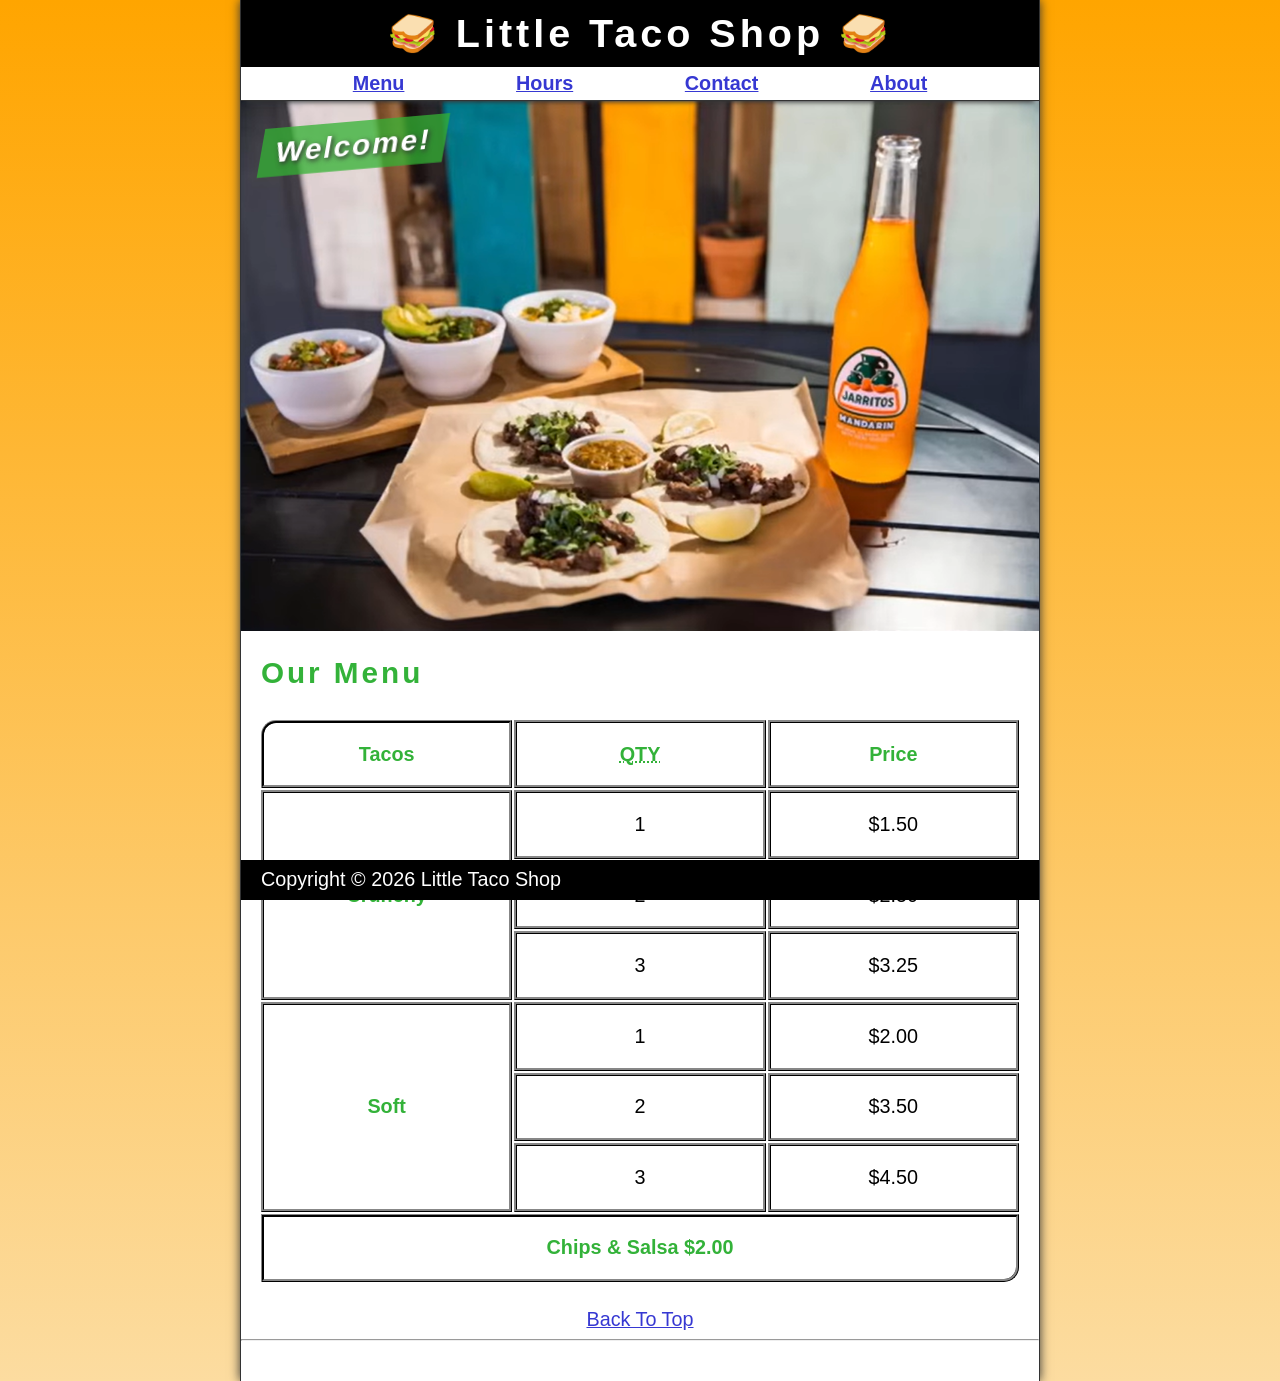
<file: index.html>
<!doctype html>
<html lang="en">
  <head>
    <meta charset="UTF-8" />
    <meta name="author" content="Henok Mulugeta" />
    <meta name="viewport" content="width=device-width, initial-scale=1.0" />
    <meta name="description" content="The website for The Little Taco Shop" />
    <title>Little Tacos Shop</title>
    <link rel="icon" href="html5.png" type="image/x-icon" />
    <link rel="stylesheet" href="css/style.css" />
    <script src="js/main.js" defer></script>
  </head>
  <body>
    <header class="header">
      <h1 class="header_h1">
        <map name="Tacos">Little Taco Shop</map>
      </h1>
      <nav class="header_nav">
        <ul class="header_ul">
          <li><a href="#menu">Menu</a></li>
          <li><a href="Hours.html">Hours</a></li>
          <li><a href="Contact.html">Contact</a></li>
          <li><a href="about.html">About</a></li>
        </ul>
      </nav>
    </header>

    <section class="hero">
      <h2 class="hero_h2">Welcome!</h2>
      <figure>
        <img
          src="img/food1.png"
          alt="tacos and a drink"
          title="We Love Tacos!"
          width="1000"
          height="667"
        />
        <figcaption class="offscreen">Tacos and a Drink</figcaption>
      </figure>
    </section>

    <main class="main">
      <article class="main_article menu">
        <h2 class="menu_h2">Our Menu</h2>
        <table class="menu_container">
          <caption class="offscreen">
            Our Tacos
          </caption>

          <thead>
            <tr>
              <th class="menu_header" scope="col">Tacos</th>
              <th class="menu_header" id="qty" scope="col">
                <abbr title="Quantity">QTY</abbr>
              </th>
              <th class="menu_header" id="price" scope="col">Price</th>
            </tr>
          </thead>
          <tbody>
            <tr>
              <th class="menu_item menu_cr" scope="row" rowspan="3">Crunchy</th>
              <td class="menu_item">1</td>
              <td class="menu_item">$1.50</td>
            </tr>
            <tr>
              <td class="menu_item">2</td>
              <td class="menu_item">$2.50</td>
            </tr>
            <tr>
              <td class="menu_item">3</td>
              <td class="menu_item">$3.25</td>
            </tr>
            <tr>
              <th class="menu_item menu_sf" scope="row" rowspan="3">Soft</th>
              <td class="menu_item">1</td>
              <td class="menu_item">$2.00</td>
            </tr>
            <tr>
              <td class="menu_item">2</td>
              <td class="menu_item">$3.50</td>
            </tr>
            <tr>
              <td class="menu_item">3</td>
              <td class="menu_item">$4.50</td>
            </tr>
          </tbody>
          <tfoot>
            <tr>
              <td class="menu_item menu_cs" colspan="3">
                Chips &amp; Salsa $2.00
              </td>
            </tr>
          </tfoot>
        </table>
      </article>
      <p class="center">
        <a href="#">Back To Top</a>
      </p>
    </main>

    <hr />

    <footer class="footer">
      <p>
        <span class="nowrap">Copyright &copy; <time id="year"></time></span>
        <span class="nowrap">Little Taco Shop</span>
      </p>
    </footer>
  </body>
</html>
</file>
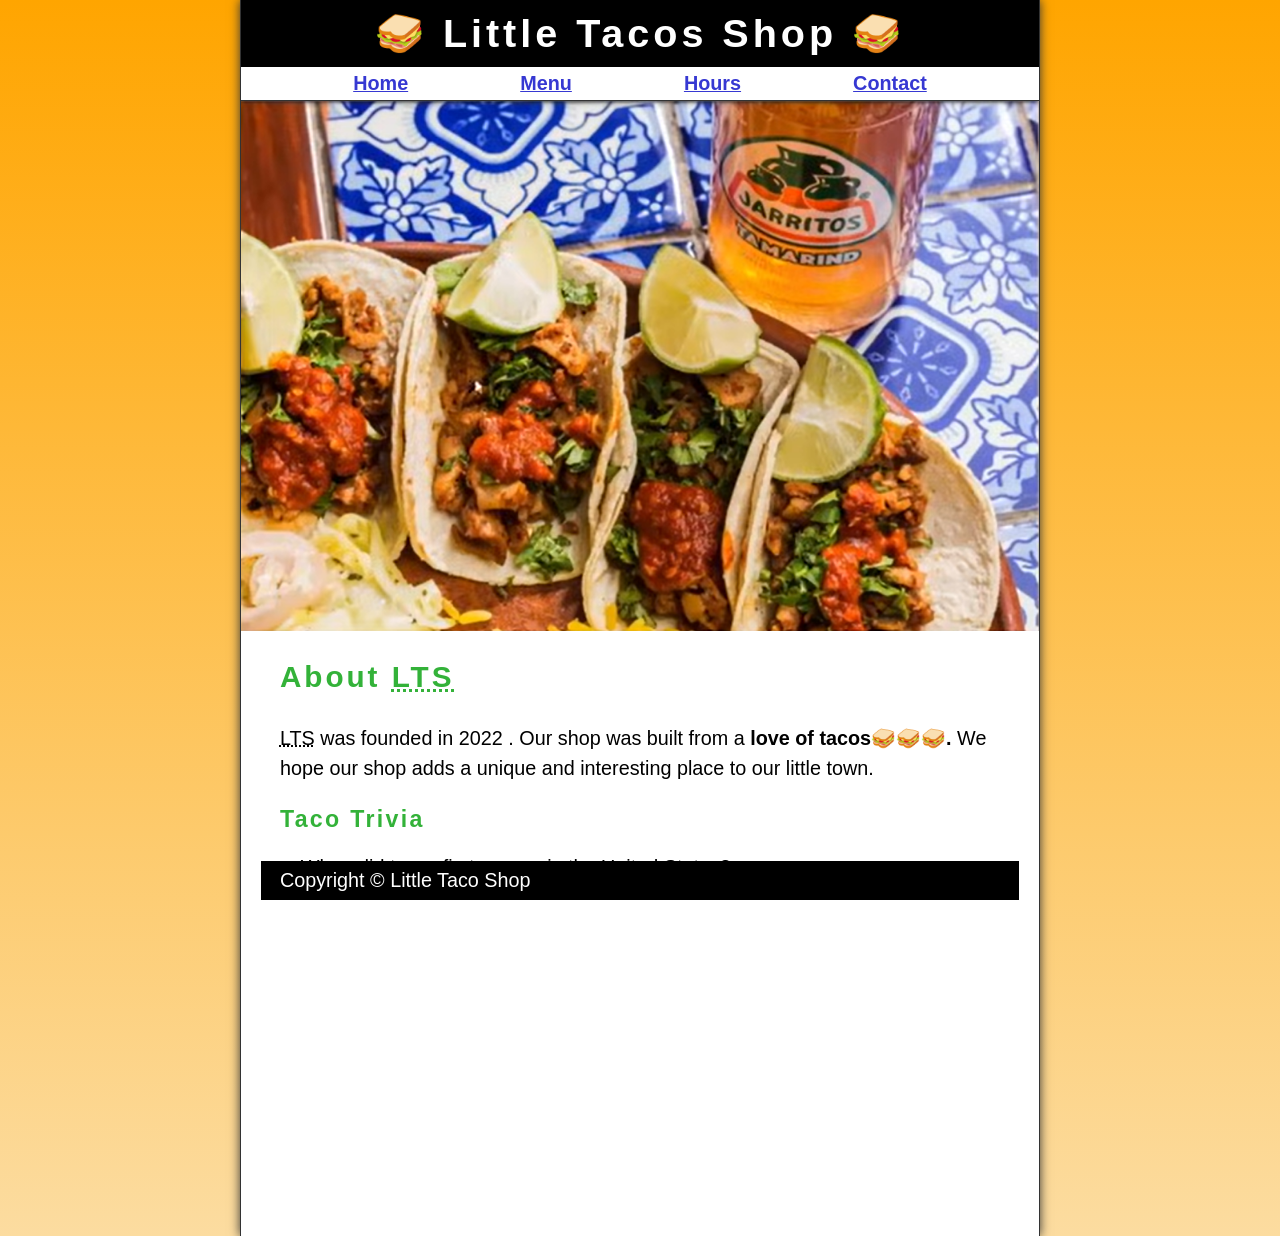
<file: about.html>
<!doctype html>
<html lang="en">
  <head>
    <meta charset="UTF-8" />
    <meta name="viewport" content="width=device-width, initial-scale=1.0" />
    <meta name="author" content="Henok Mulugeta" />
    <meta name="description" content="About The Little Tacos Shop" />
    <title>About The Little Tacos Shop</title>
    <link rel="stylesheet" href="css/style.css" />
    <link rel="stylesheet" href="favicon.ico" />
    
  </head>

  <body>
    <header class="header">
      <h1 class="header_h1"><map name="Tacos">Little Tacos Shop</map></h1>
      <nav class="header_nav">
        <ul class="header_ul">
          <li><a href="/">Home</a></li>
          <li><a href="/#menu">Menu</a></li>
          <li><a href="Hours.html">Hours</a></li>
          <li><a href="Contact.html">Contact</a></li>
        </ul>
      </nav>

      <section class="hero">
        <figure>
          <img
            src="img/food4.png"
            alt="tacos and a drink"
            title="We Love Tacos!"
            width="1000"
            height="667"
          />
          <figcaption class="offscreen">
            Try this delicious Tacos
          </figcaption>
        </figure>
      </section>

      <main class="main">
        <main class="main">
      <article id="about" class="main_article about">
        <h2>About <abbr title="The Little Tacos Shop">LTS</abbr></h2>
        <p>
          <abbr title="The Little Tacos Shop">LTS</abbr> was founded in
          <time datetime="2022">2022</time> . Our shop was built from a
          <strong>love of tacos🥪🥪🥪.</strong> We hope our shop adds a unique
          and interesting place to our little town.
        </p>

        <aside class="about_trivia">
          <h3>Taco Trivia</h3>
          <details>
            <summary>When did tacos first appear in the United States?</summary>
            <p class="about_trivia_answer">
              Jeffrey M. pincher, taco historian and professor of history in a
              newspaper from <time datetime="1995">1995</time>. (Source:
              <cite
                ><a
                  href="https://www.smithsonianmag.com/arts-culture/where-did-the-taco-from-81228162/"
                  target="_blank"
                  >smithsonian Magazine</a
                ></cite
              >)
            </p>
          </details>
        </aside>
      </article>
      </main>
     <footer class="footer">
      <p>
        <span class="nowrap">Copyright &copy; <time id="year"></time></span>
        <span class="nowrap">Little Taco Shop</span>
      </p>
    </footer>
  </body>
</html>
</file>
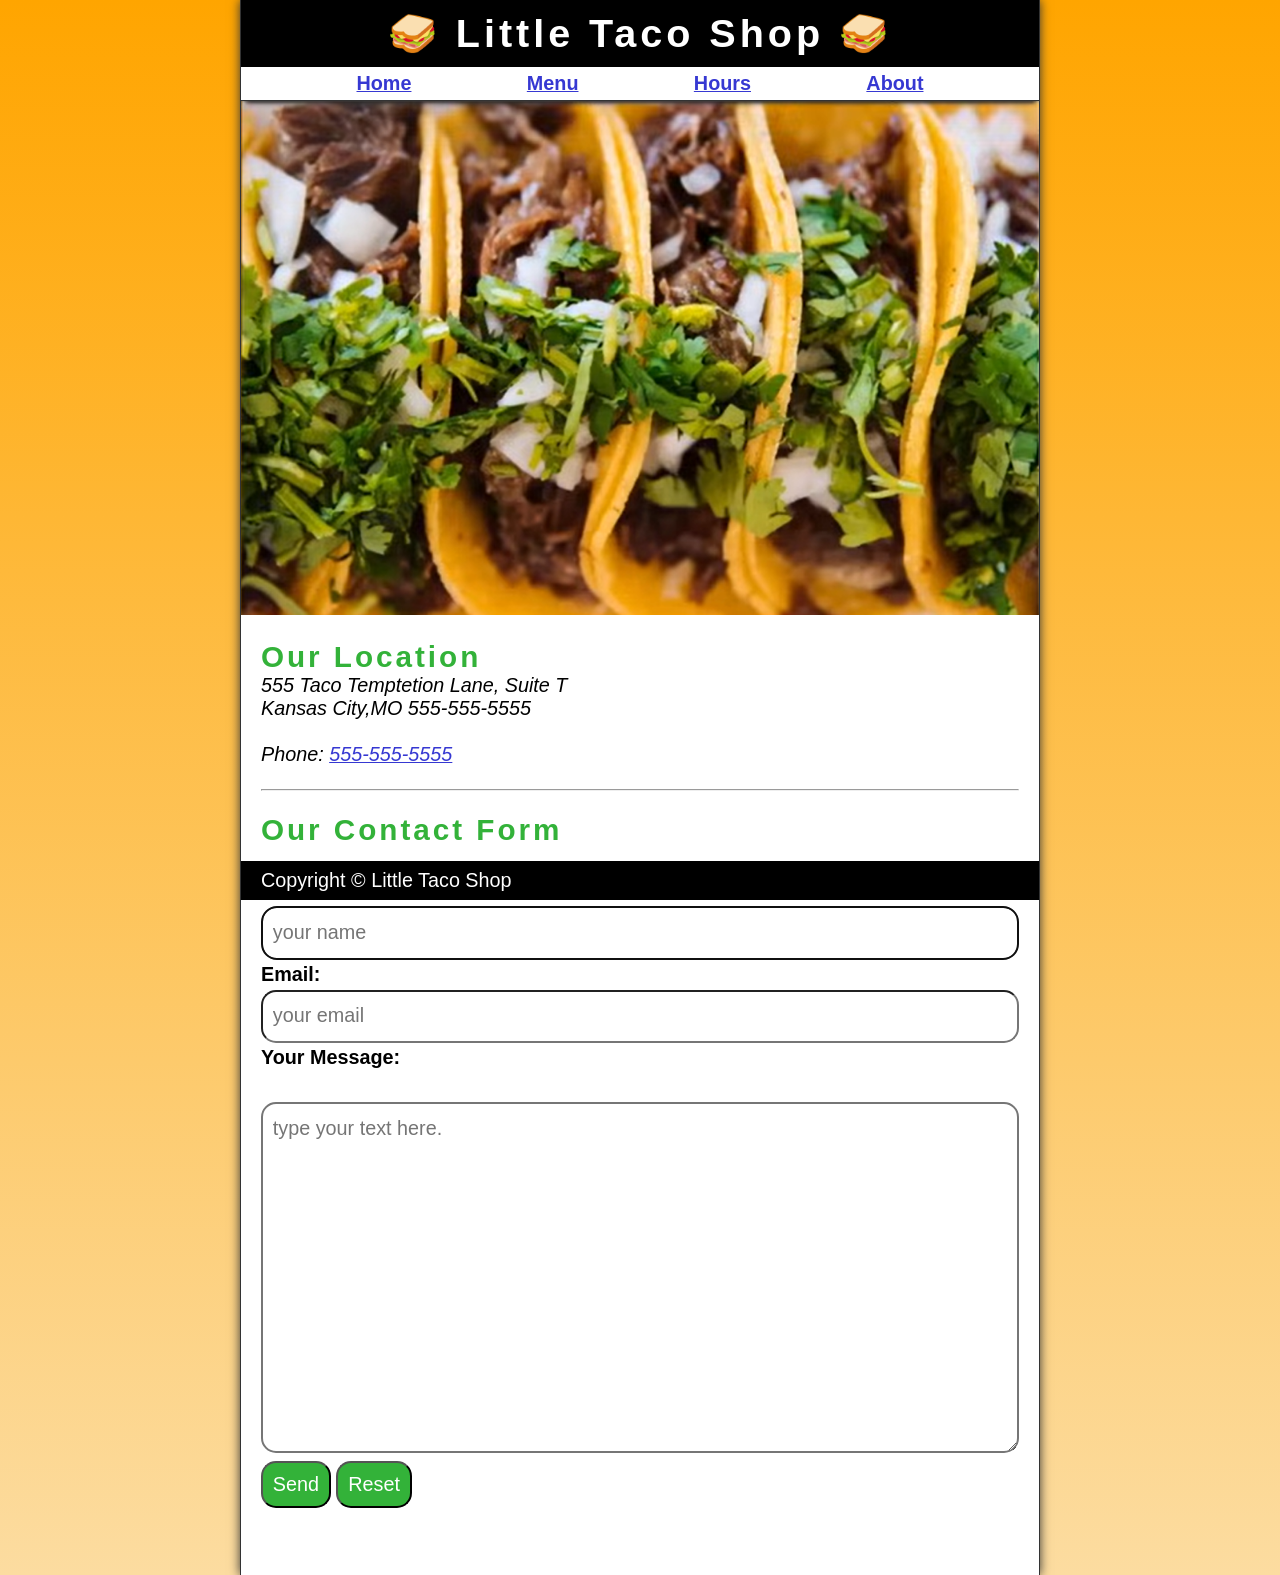
<file: Contact.html>
<!doctype html>
<html>
  <head>
    <meta charset="UTF-8" />
    <meta name="viewport" content="width=device-width, initial-scale=1.0" />
    <meta name="author" content="Henok Mulugeta" />
    <meta
      name="description"
      content="Contact information for The Little Tacos Shop"
    />
    <title>Contact Us - LTS</title>
    <link rel="stylesheet" href="css/style.css " />
    <link rel="icon" href="html5.png" type="image/x-icon" />
  </head>
  <body>
    <header class="header">
      <h1 class="header_h1">Little Taco Shop</h1>
      <nav class="header_nav">
        <ul class="header_ul">
          <li><a href="/">Home</a></li>
          <li><a href="/#menu">Menu</a></li>
          <li><a href="Hours.html">Hours</a></li>
          <li><a href="about.html">About</a></li>
        </ul>
      </nav>
    </header>

    <section>
      <figure>
        <img
          src="img/food3.png"
          alt="Little tacos shop tacos"
          title="We Love Tacos"
          width="1000"
          height="667"
        />
        <figcaption class="offscreen">Little Taco Shop Tacos</figcaption>
      </figure>
    </section>

    <main class="main">
      <article class="main_article contact">
        <h2 class="contact_h2">Our Location</h2>
        <address>
          555 Taco Temptetion Lane, Suite T<br />
          Kansas City,MO 555-555-5555
          <br /><br />
          Phone: <a href="tel: +555-555-5555">555-555-5555</a>
        </address>
      </article>
      <hr />
      <article class="main_article">
        <h2>Our Contact Form</h2>
        <form
          action="https://httpbin.org/get"
          method="get"
          class="contact_form"
        >
          <fieldset class="contact_fieldset">
            <legend class="offscreen">Send Us A Message</legend>
            <p class="contact_p">
              <label class="contact_label" for="name">Name:</label>
              <input
                class="contact_input"
                type="text"
                id="name"
                placeholder="your name"
                required
                autofocus
              />
            </p>
            <p class="contact_p">
              <label class="contact_label" for="email">Email:</label>
              <input
                class="contact_input"
                type="email"
                id="email"
                placeholder="your email"
              />
            </p>
            <p class="contact_p">
              <label class="contact_label" for="message">Your Message:</label>
              <br />
              <textarea
                class="contact_textarea"
                name="message"
                id="meassage"
                cols="40"
                rows="11"
                placeholder="type your text here."
              ></textarea>
            </p>
          </fieldset>
          <button class="contact_button" type="submit">Send</button>
          <button class="contact_button" type="reset">Reset</button>
        </form>
      </article>
    </main>
    <footer class="footer">
      <p>
        <span class="nowrap">Copyright &copy;</span>
        <span class="nowrap">Little Taco Shop</span>
      </p>
    </footer>
  </body>
</html>
</file>
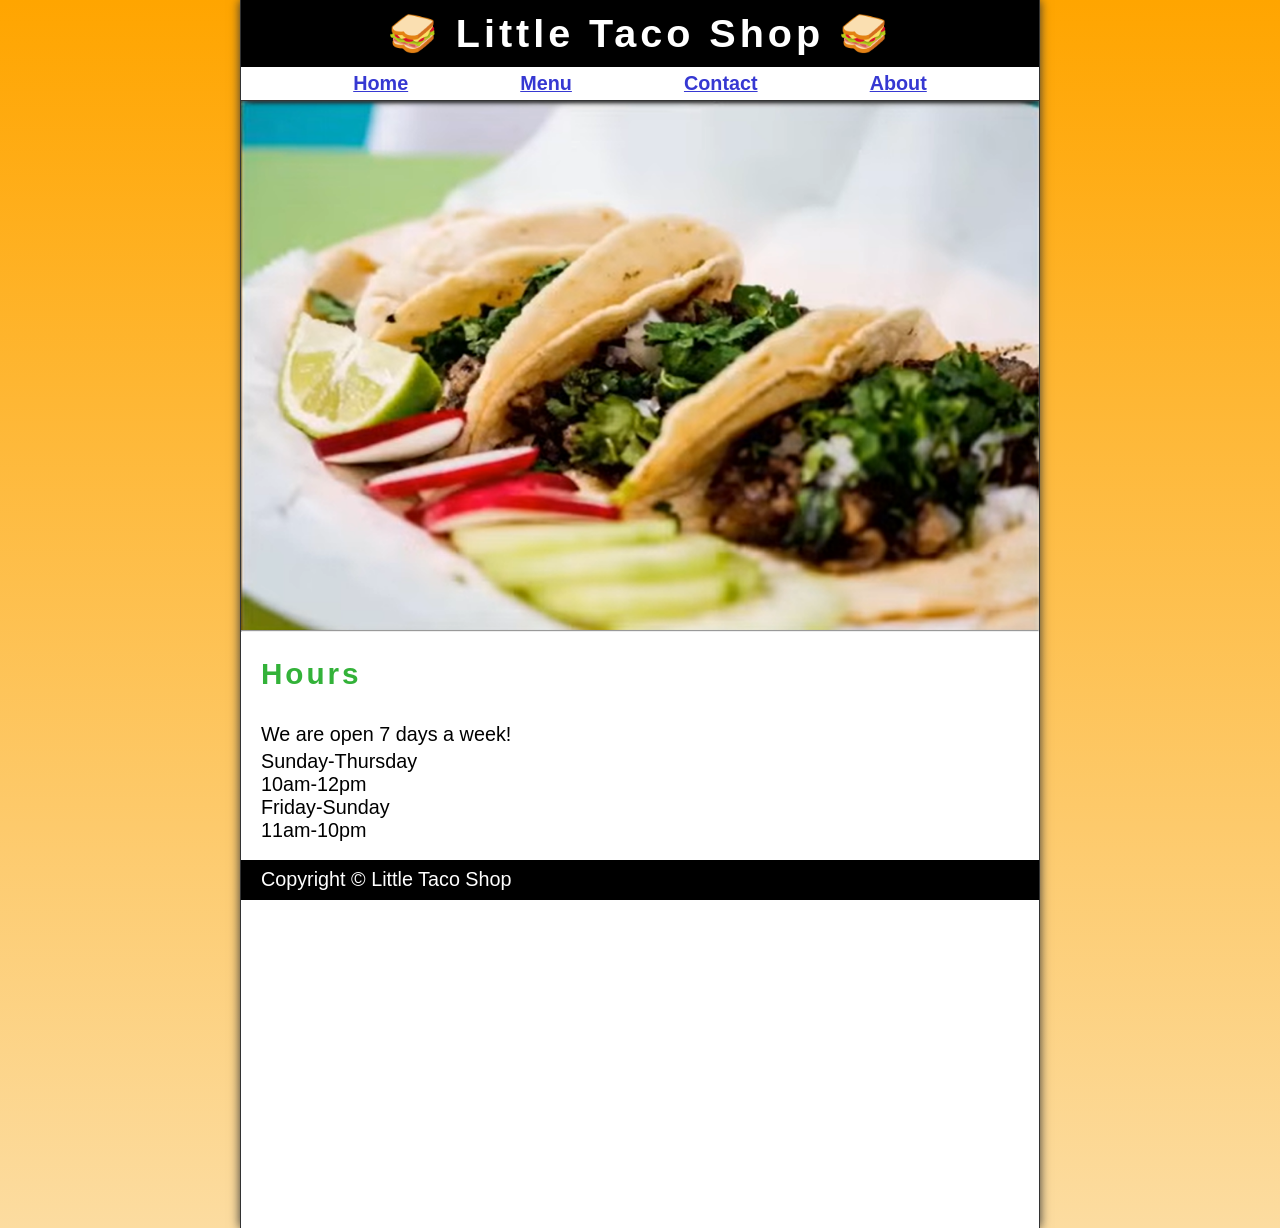
<file: Hours.html>
<!doctype html>
<html>
  <head>
    <meta charset="UTF-8" />
    <meta name="author" content="Henok Mulugeta" />
    <meta name="viewport" content="width=device-width, initial-scale=1.0" />
    <meta name="description" content="store hours for The Little Tacos Shop" />
    <title>Little Taco Shop-Hours</title>
    <link rel="stylesheet" href="css/style.css" />
    <link rel="icon" href="html5.png" type="image/x-icon" />
  </head>
  <body>
    <header class="header">
      <h1 class="header_h1">Little Taco Shop</h1>
      <nav class="header_nav">
        <ul class="header_ul">
          <li><a href="/">Home</a></li>
          <li><a href="/#menu">Menu</a></li>
          <li><a href="Contact.html">Contact</a></li>
          <li>
            <a href="about.html">About</a>
          </li>
        </ul>
      </nav>
    </header>

    <section class="hero">
      <figure>
        <img
          src="img/food2.png"
          alt="A Tray of Tasty Tacos"
          title="We love Tray Tacos"
          width="1000"
          height="667"
        />
        <figcaption class="offscreen">A Tray of Tasty Tacos</figcaption>
      </figure>
    </section>

    <hr />
    <main class="main">
      <article class="main_article">
        <h2>Hours</h2>
        <p>We are open 7 days a week!</p>
        <dl>
          <dt>Sunday-Thursday</dt>
          <dd>10am-12pm</dd>
          <dt>Friday-Sunday</dt>
          <dd>11am-10pm</dd>
        </dl>
      </article>
    </main>
    <footer class="footer">
      <p>
        <span class="nowrap">Copyright &copy;</span>
        <span class="nowrap">Little Taco Shop</span>
      </p>
    </footer>
  </body>
</html>
</file>
<file: css/style.css>
/* || RESET */
*,
*::after,
*::before {
    margin: 0;
    padding: 0;
    box-sizing: border-box;
}

img {
    display: block;
    max-width: 100%;
    height: auto;
}

input,button,textarea {
    font: inherit;
}

/* || VARIABLES */

:root {
    /* FONTS */
    --FF: "Nunito", sans-serif;
    --FF-HEADINGS: 'Segoe UI', Tahoma, Geneva, Verdana, sans-serif;
    --FS: clamp(1rem, 2.2vh, 1.5rem);

    /* COLORS */
    --BGCOLOR: orange;
    --BGCOLOR-FADE:  rgb(252, 220, 160);
    --BG-IMAGE: linear-gradient(to bottom, var(--BGCOLOR), var(--BGCOLOR-FADE));
    --BODY-BGCOLOR: #fff;
    --FONT-COLOR: #000;
    --BORDER-COLOR: #333;
    --HIGHLIGHT-COLOR: rgb(51, 178, 57);
    --LINK-COLOR: #3638d2;
    --LINK-HOVER: hsla(0, 0%, 0%, 0.6);
    --LINK-ACTIVE: orange;
    --HEADER-BGCOLOR: #000;
    --HEADER-COLOR: #FFF;
    --NAV-BGCOLOR: #FFF;
    --HERO-BGCOLOR: rgba(51, 178, 51, 0.75);
    --HERO-COLOR: #FFF;

    /* || BORDERS */
    --BORDERS: 1px solid var(--BORDER-COLOR);

    /* || STANDARD PADDING */
    --PADDING-TB: 0.25em;
    --PADDING-SIDE: 2.5%;

    /* || STANDARD MARGIN */
    --MARGIN: clamp(1em, 2.5vh,1.5em) 0;
}

/* || UTILITY CLASSES */
.offscreen {
    position: absolute;
    left: -1000px;
}

.nowrap {
    white-space: nowrap;
}

.center {
    text-align: center;
}

/* || GENERAL STYLES */
html {
    scroll-behavior: smooth;
    font-size: var(--FS);
    font-family: var(--FF);
    background-color: var(--BGCOLOR);
    background-image: var(--BG-IMAGE);
}

body {
    background-color: var(--BODY-BGCOLOR);
    color: var(--FONT-COLOR);
    min-height: 100vh;
    max-width: 800px;
    margin: 0 auto;
    border-left: var(--BORDERS);
    border-right: var(--BORDERS);
    box-shadow: 0 0 10px var(--BORDER-COLOR);
}

h1, h2, h3 {
    font-family: var(--FF-HEADINGS);
    letter-spacing: 0.1em;
}

h2, h3 {
    margin-bottom: 1em;
    color: var(--HIGHLIGHT-COLOR);
}

p {
    line-height: 1.5;
}

a:any-link {
    color: var(--LINK-COLOR)
} 

a:hover, a:focus {
    color: var(--LINK-HOVER);
}

a:active {
    color: var(--LINK-ACTIVE);
}

/* || HEADER */

.header {
    position: sticky;
    top: 0;
    z-index: 1;
}

.header_h1 {
    text-align: center;
    background-color: var(--HEADER-BGCOLOR);
    color: var(--HEADER-COLOR);
    padding: var(--PADDING-TB) var(--PADDING-SIDE);
}

.header_nav {
    background-color: var(--NAV-BGCOLOR);
    border-bottom: var(--BORDERS);
    font-weight: bold;
    box-shadow: 0 6px 5px -5px var(--BORDER-COLOR);
}
.header_ul {
    padding: var(--PADDING-TB) var(--PADDING-SIDE);
    list-style-type: none;
    display: flex;
    justify-content: space-evenly;
    gap: 1rem;
}

/* || HERO  SECTION*/
.hero {
    position: relative;
}

.hero_h2 {
    background-color: var(--HERO-BGCOLOR);
    color: var(--HERO-COLOR);
    padding: 0.25em 0.5em;
    letter-spacing: 0.1rem;
    text-shadow: 2px 2px 5px var(--BORDER-COLOR);
    position: absolute;
    top: -100px;
    left: 20px;

    animation: showWelcome 0.5s ease-in-out 1s forwards;
}

@keyframes showWelcome {
    0% {
        top: -20px;
        transform: skew(0deg, -5deg) scaleY(0); 
    }

    80% {
        top: 30px;
        transform: skew(10deg, -5deg) scaleY(1.2);
    }
    100% {
        top: 20px;
        transform: skew(-10deg, -5deg) scaleY(1);
    }
}

/* || FOOTER */
.footer {
    position: sticky;
    bottom: 0;
    background-color: var(--HEADER-BGCOLOR);
    color: var(--HEADER-COLOR);
    padding: var(--PADDING-TB) var(--PADDING-SIDE);
}

/* || MAIN */
.main {
    padding: var(--PADDING-TB) var(--PADDING-SIDE);
}

.main_article {
    scroll-margin-top: 6.5rem;
    margin: var(--MARGIN);
}
 
.main_article:first-child {
    margin-top: 1em;
}
.main_article:last-child {
    min-height: calc(100vh - 20rem);
}

/* || About */
.about_trivia { 
   margin: var(--MARGIN);
}

.about_trivia_answer {
     margin-top: 1em;
}

/* || Contact */
.contact_h2 {
    margin: 0;
}

.contact_fieldset {
    border: none;
}

.contact_label {
    display: block;
    font-weight: bold;
}

.contact_input,
.contact_textarea {
    padding: 0.5em;
    border-radius: 15px;
    border-width: 2px;
    width: 100%;
}

.contact_button {
    padding: 0.5em;
    border-radius: 15px;
    background-color: var(--HIGHLIGHT-COLOR);
    color: var(--HEADER-COLOR);
}

/* || MENU */

thead,
tbody,
tfoot,
tr {
    display: contents;
}

.menu_container {
    display: grid;
    grid-template-columns: repeat(3,1fr);
    grid-template-areas: 
    "hd1 hd2 hd3"
    "cr cr1 cr1p"
    "cr cr2 cr2p"
    "cr cr3 cr3p"
    "sf sf1 sf1p"
    "sf sf2 sf2p"
    "sf sf3 sf3p"
    "cs cs cs";
    gap: 0.1em;
    margin-bottom: 1em;

}

.menu_cr {
    grid-area: cr;
}

.menu_sf {
    grid-area: sf;
}

.menu_cs {
    grid-area: cs;
    color: var(--HIGHLIGHT-COLOR);
    font-weight: bold;
    border-bottom-right-radius: 15px;
}

.menu_cr,
.menu_sf,
.menu_cs,
.menu_header {
    color: var(--HIGHLIGHT-COLOR);
    font-weight: bold;
    height: 100%;
    display: grid;
    place-content: center;
}

.menu_header,
.menu_item {
    width: 100%;
    padding: 1em;
    border: medium ridge var(--BORDER-COLOR);
}

.menu_item {
    display: grid;
    place-content: center;
}

thead th:first-child {
    border-top-left-radius: 15px;
}



@media screen and (min-width: 576px) {
    .header_h1::before {
        content: '🥪 ';
    }
    .header_h1::after {
        content: ' 🥪';
    }
}
</file>
